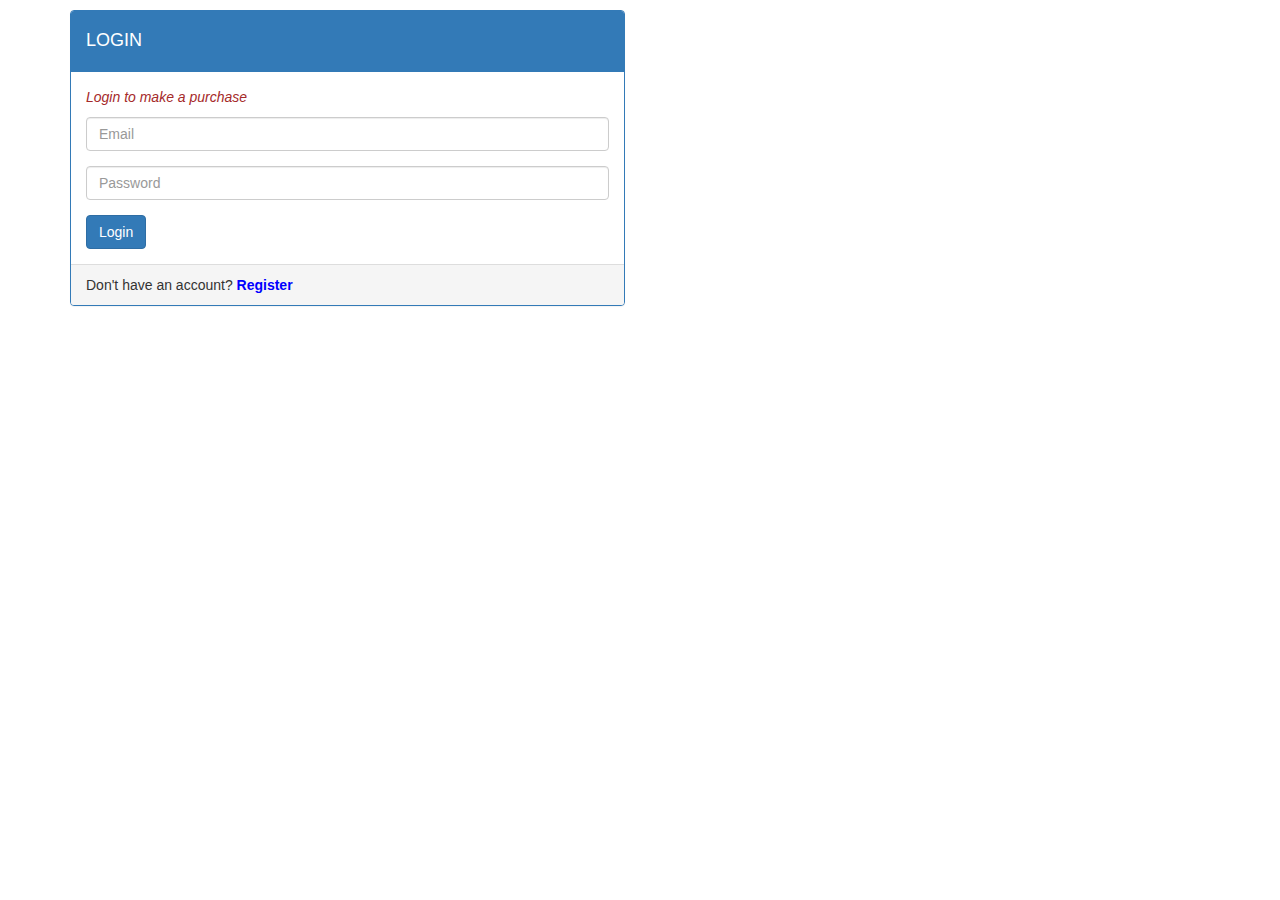
<file: login.html>
<!DOCTYPE html>
<!--
To change this license header, choose License Headers in Project Properties.
To change this template file, choose Tools | Templates
and open the template in the editor.
-->
<html>
    <head>
        <link rel="stylesheet" href="https://maxcdn.bootstrapcdn.com/bootstrap/3.3.7/css/bootstrap.min.css" >

        <!--jQuery library--> 
        <script src="https://ajax.googleapis.com/ajax/libs/jquery/1.12.4/jquery.min.js"></script>

        <!--Latest compiled and minified JavaScript--> 
        <script src="https://maxcdn.bootstrapcdn.com/bootstrap/3.3.7/js/bootstrap.min.js"></script>
        <meta name="viewport" content="width=device-width, initial-scale=1">
        <title>Login</title>
        <style>
            .row_style{
                margin-top: 10px;
            }
            b{
                color:blue;
            }
            i{
                color: brown;
            }
        </style>
    </head>
    <body>
        <div class="container">
            <div class="row row_style">
                <div class="col-xs-6">
                    <div class="panel panel-primary">
                        <div class="panel-heading">
                            <h4>LOGIN</h4>
                        </div>
                        
                        <div class="panel-body">
                            <p class="text-warning"><i>Login to make a purchase</i></p>
                            <form>
                                <div class="form-group">
                                    <input type="text"  class="form-control" name="Email" placeholder="Email">
                                </div>
                                <div class="form-group">
                                    <input type="text"  class="form-control" name="Password" placeholder="Password">
                                </div>
                            </form>
                            <button class="btn btn-primary">Login</button>
                        </div>
                        <div class="panel-footer">Don't have an account? <b>Register</b></div>
                </div>
            </div>
        </div>
    </body>
</html>
</file>
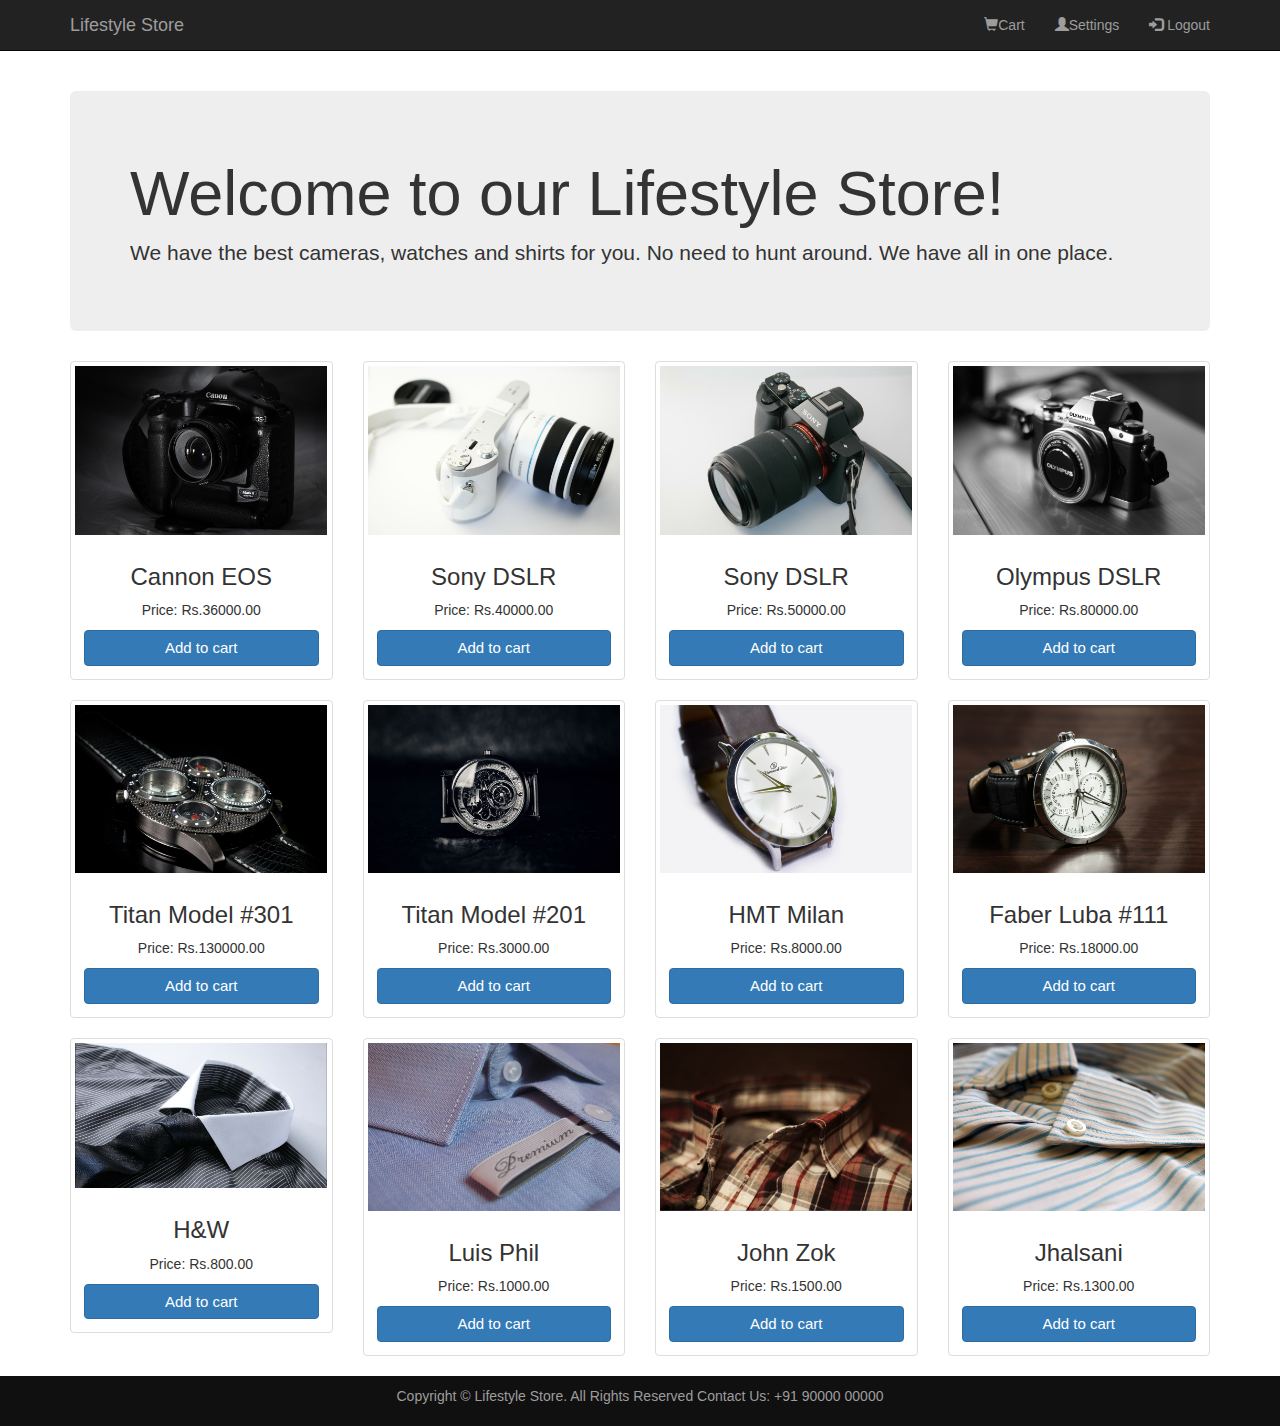
<file: products.html>
<!DOCTYPE html>
<!--
To change this license header, choose License Headers in Project Properties.
To change this template file, choose Tools | Templates
and open the template in the editor.
-->
<html>
    <head>
        <link rel="stylesheet" href="https://maxcdn.bootstrapcdn.com/bootstrap/3.3.7/css/bootstrap.min.css" >

        <!--jQuery library--> 
        <script src="https://ajax.googleapis.com/ajax/libs/jquery/1.12.4/jquery.min.js"></script>

        <!--Latest compiled and minified JavaScript--> 
        <script src="https://maxcdn.bootstrapcdn.com/bootstrap/3.3.7/js/bootstrap.min.js"></script>
        <meta name="viewport" content="width=device-width, initial-scale=1">
        <title>Product</title>
        <link rel="stylesheet" href="assignmentstyle.css">
    </head>
    <body>
        <nav class="navbar navbar-inverse navbar-fixed-top"> 
            <div class="container">
                <div class="navbar-header">
                    <button type="button" class="navbar-toggle" data-toggle="collapse" data-target="#mynavbar">
                        <span class="icon-bar"></span>
                        <span class="icon-bar"></span>
                        <span class="icon-bar"></span>
                    </button>
                    <a href="#" class="navbar-brand">Lifestyle Store</a>
                </div>
                <div class="collapse navbar-collapse" id="mynavbar">
                    <ul class="nav navbar-nav navbar-right">
                        <li><a href="cart.html"><span class="glyphicon glyphicon-shopping-cart"></span>Cart</a></li>
                        <li><a href="settings.html"><span class="glyphicon glyphicon-user"></span>Settings</a></li>
                        <li><a href="logout.html"><span class="glyphicon glyphicon-log-in"></span> Logout</a></li>
                    </ul>
                </div>
            </div>
        </nav>
        
        <div class="container">
            <div id="place" class="jumbotron">
                <h1>
                    Welcome to our Lifestyle Store!
                </h1>
                <p>
                    We have the best cameras, watches and shirts for you. No need to hunt around. We have all in one place.
                </p>
            </div> 
        </div>
        
        <div class="container">
           
            <div class="row">
                <div class="col-sm-3">
                    <div class="thumbnail"><img src="5.jpg" alt="Responsive image">
                        <div class="caption">
                            <h3>
                                Cannon EOS
                            </h3>
                            <p>
                                Price: Rs.36000.00
                            </p>
                            <input type="submit" value="Add to cart" class="btn btn-primary btn-block">
                        </div>
                    </div>
                </div>
                <div class="col-md-3 col-sm-6" >
                    <div class="thumbnail"><img src="2.jpg" alt="Responsive image">
                        <div class="caption">
                            <h3>
                                Sony DSLR
                            </h3>
                            <p>
                                Price: Rs.40000.00
                            </p>
                            <input type="submit" value="Add to cart" class="btn btn-primary btn-block">
                        </div>
                    </div>
                </div>
                <div class="col-md-3 col-sm-6">
                    <div class="thumbnail"><img src="3.jpg" alt="Responsive image">
                        <div class="caption">
                            <h3>
                                 Sony DSLR
                            </h3>
                            <p>
                                Price: Rs.50000.00
                            </p>
                            <input type="submit" value="Add to cart" class="btn btn-primary btn-block">
                        </div>
                    </div>
                </div>
                <div class="col-md-3 col-sm-6">
                    <div class="thumbnail"><img src="4.jpg" alt="Responsive image">
                        <div class="caption">
                            <h3>
                                Olympus DSLR
                            </h3>
                            <p>
                                Price: Rs.80000.00
                            </p>
                            <input type="submit" value="Add to cart" class="btn btn-primary btn-block">
                        </div>
                    </div>
                </div>
            </div>
        
        <div class="row">
            <div class="col-md-3 col-sm-6">
                <div class="thumbnail"><img src="9.jpg" alt="Responsive image">
                    <div class="caption">
                        <h3>
                            Titan Model #301
                        </h3>
                        <p>
                            Price: Rs.130000.00
                        </p>
                        <input type="submit" value="Add to cart" class="btn btn-primary btn-block">
                    </div>
                </div>
            </div>
            <div class="col-md-3 col-sm-6">
                <div class="thumbnail"><img src="10.jpg" alt="Responsive image">
                    <div class="caption">
                        <h3>
                            Titan Model #201
                        </h3>
                        <p>
                            Price: Rs.3000.00
                        </p>
                        <input type="submit" value="Add to cart" class="btn btn-primary btn-block">
                    </div>
                </div>
            </div>
            <div class="col-md-3 col-sm-6">
                    <div class="thumbnail"><img src="11.jpg" alt="Responsive image">
                        <div class="caption">
                            <h3>
                                HMT Milan
                            </h3>
                            <p>
                                Price: Rs.8000.00
                            </p>
                            <input type="submit" value="Add to cart" class="btn btn-primary btn-block">
                        </div>
                    </div>
                </div>
            <div class="col-md-3 col-sm-6">
                <div class="thumbnail"><img src="12.jpg" alt="Responsive image">
                    <div class="caption">
                        <h3>
                            Faber Luba #111
                        </h3>
                        <p>
                            Price: Rs.18000.00
                        </p>
                        <input type="submit" value="Add to cart" class="btn btn-primary btn-block">
                    </div>
                </div>
            </div>
        </div>
        <div class="row">
            <div class="col-md-3 col-sm-6">
                <div class="thumbnail"><img src="8.jpg" alt="Responsive image">
                    <div class="caption">
                        <h3>
                            H&W
                        </h3>
                        <p>
                            Price: Rs.800.00
                        </p>
                        <input type="submit" value="Add to cart" class="btn btn-primary btn-block">
                    </div>
                </div>
            </div>
            <div class="col-md-3 col-sm-6">
                <div class="thumbnail"><img src="6.jpg" alt="Responsive image">
                    <div class="caption">
                        <h3>
                            Luis Phil
                        </h3>
                        <p>
                            Price: Rs.1000.00
                        </p>
                        <input type="submit" value="Add to cart" class="btn btn-primary btn-block">
                    </div>
                </div>
            </div>
            <div class="col-md-3 col-sm-6">
                <div class="thumbnail"><img src="13.jpg" alt="Responsive image">
                    <div class="caption">
                        <h3>
                            John Zok
                        </h3>
                        <p>
                            Price: Rs.1500.00
                        </p>
                        <input type="submit" value="Add to cart" class="btn btn-primary btn-block">
                    </div>
                </div>
            </div>
            <div class="col-md-3 col-sm-6">
                <div class="thumbnail"><img src="14.jpg" alt="Responsive image">
                    <div class="caption">
                        <h3>
                            Jhalsani
                        </h3>
                        <p>
                            Price: Rs.1300.00
                        </p>
                        <input type="submit" value="Add to cart" class="btn btn-primary btn-block">
                    </div>
                </div>
                
            </div>
        </div>
    </div>
        <div id="footed" class="container">
            <p>Copyright &copy Lifestyle Store. All Rights Reserved Contact Us: +91 90000 00000</p>
        </div>
    </body>
</html>
</file>
<file: assignmentstyle.css>
#banner_image{
background-image: url("intro-bg_1.jpg");
background-size: cover;
height: 100%;
width:100%;
margin-top: 2%;
margin-bottom: 2%;
padding-top: 60px;
padding-bottom: 50px;
text-align: center;
height:auto;

}
#banner_content{
    position: relative;
    padding-top: 6%;
    padding-bottom: 6%;
    margin-top: 15%;
    margin-bottom: 15%;
    background-color:rgba(0,0,0,0.7);
    max-width: 660px;
}
#footer{
    padding: 10px 0;
    background-color: #101010;
    color: #9d9d9d;
    bottom: 0;
    width: 100%;
    text-align: center;
}
.row_style{
    margin-top: 50px;
}
.btn{
    font-size:15px;
}
h2{
    margin-left: 20px;
    margin-top:20%;
}
#foot{
    padding: 10px 0;
    background-color: #101010;
    color: #9d9d9d;
    width: 100%;
    text-align: center;
}
#footed{
    padding: 10px 0;
    background-color: #101010;
    color: #9d9d9d;
    width: 100%;
    text-align: center;
}
#place{
    margin-top: 8%;
}
.caption{
    text-align: center;
}
li{
    list-style-type:none;
}
#foote{
    padding: 10px 0;
    background-color: #101010;
    color: #9d9d9d;
    bottom: 0;
    width: 100%;
    text-align: center;
}
#table{
    margin-top:20%;
    width: 50%;
}
#link{
    color:white;
}
#password{
   margin-top:2%; 
   margin-left:30%; 
}
</file>
